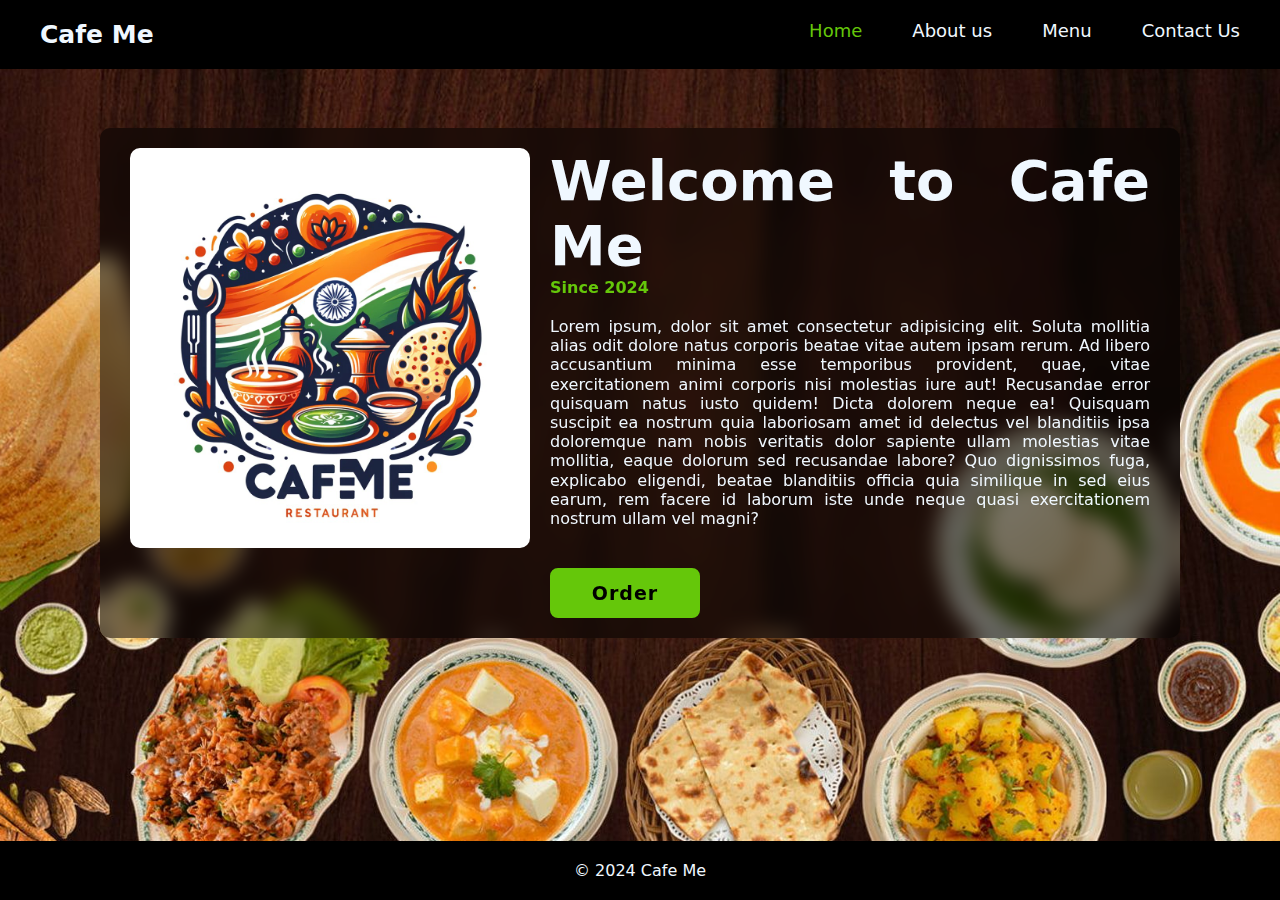
<file: index.html>
<!DOCTYPE html>
<html lang="en">
  <head>
    <meta charset="UTF-8" />
    <meta name="viewport" content="width=device-width, initial-scale=1.0" />
    <link rel="stylesheet" href="./styles/index-style.css" />
    <title>Cafe Me</title>
  </head>
  <body>
    <header class="header">
      <a href="#" class="logo">Cafe Me</a>
      <nav class="navbar">
        <a href="./pages/index.html" class="active">Home</a>
        <a href="./pages/about.html">About us</a>
        <a href="./pages/menu.html">Menu</a>
        <a href="./pages/contact.html">Contact Us</a>
      </nav>
    </header>
    <section class="home">
      <div class="home-content">
        <img src="./Images/Logo.jpeg" alt="Resturant Logo" class="home__logo" />

        <section class="content-section">
          <h1>Welcome to Cafe Me</h1>
          <h4>Since 2024</h4>
          <p>
            Lorem ipsum, dolor sit amet consectetur adipisicing elit. Soluta
            mollitia alias odit dolore natus corporis beatae vitae autem ipsam
            rerum. Ad libero accusantium minima esse temporibus provident, quae,
            vitae exercitationem animi corporis nisi molestias iure aut!
            Recusandae error quisquam natus iusto quidem! Dicta dolorem neque
            ea! Quisquam suscipit ea nostrum quia laboriosam amet id delectus
            vel blanditiis ipsa doloremque nam nobis veritatis dolor sapiente
            ullam molestias vitae mollitia, eaque dolorum sed recusandae labore?
            Quo dignissimos fuga, explicabo eligendi, beatae blanditiis officia
            quia similique in sed eius earum, rem facere id laborum iste unde
            neque quasi exercitationem nostrum ullam vel magni?
          </p>
          <div class="button">
            <a href="#">Order</a>
          </div>
        </section>
      </div>
    </section>
    <footer>
      <div class="footer-container">
        <div class="footer-left">
          <p>&copy; 2024 Cafe Me</p>
        </div>
      </div>
    </footer>
  </body>
</html>
</file>
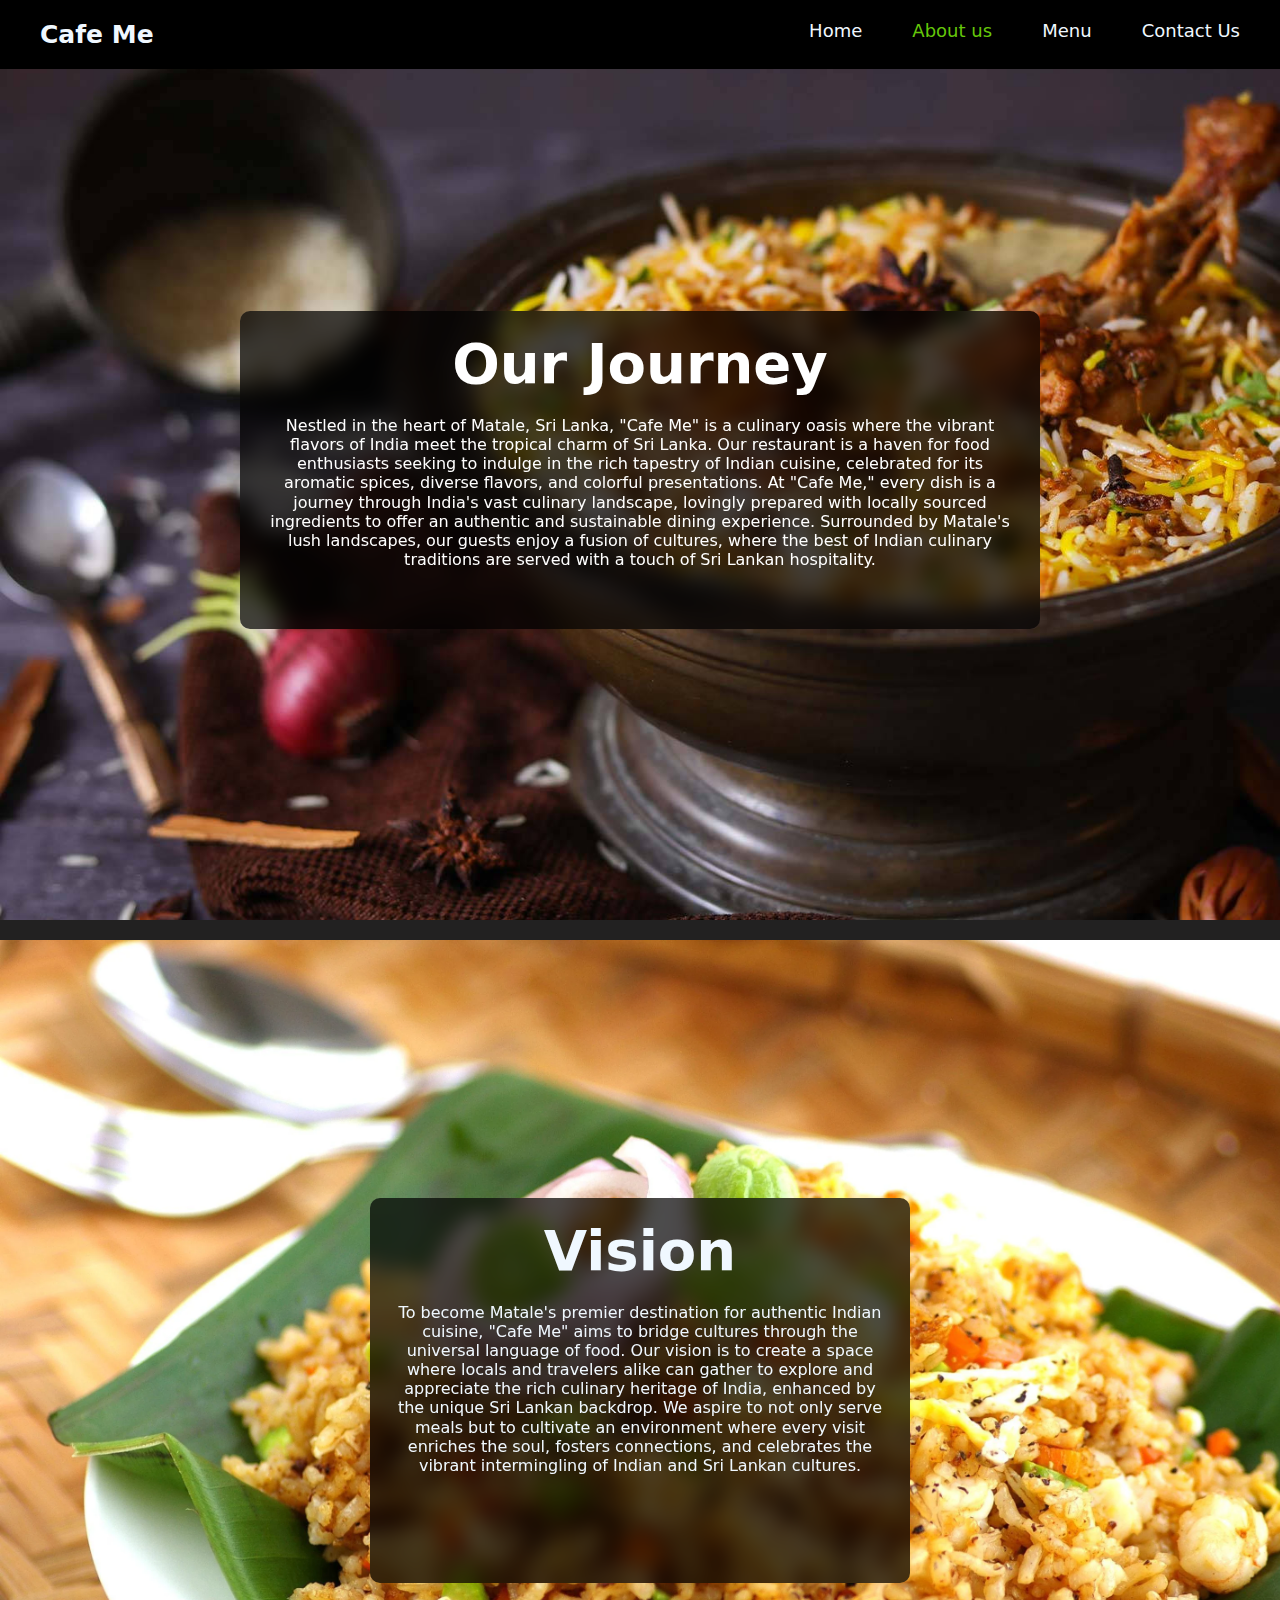
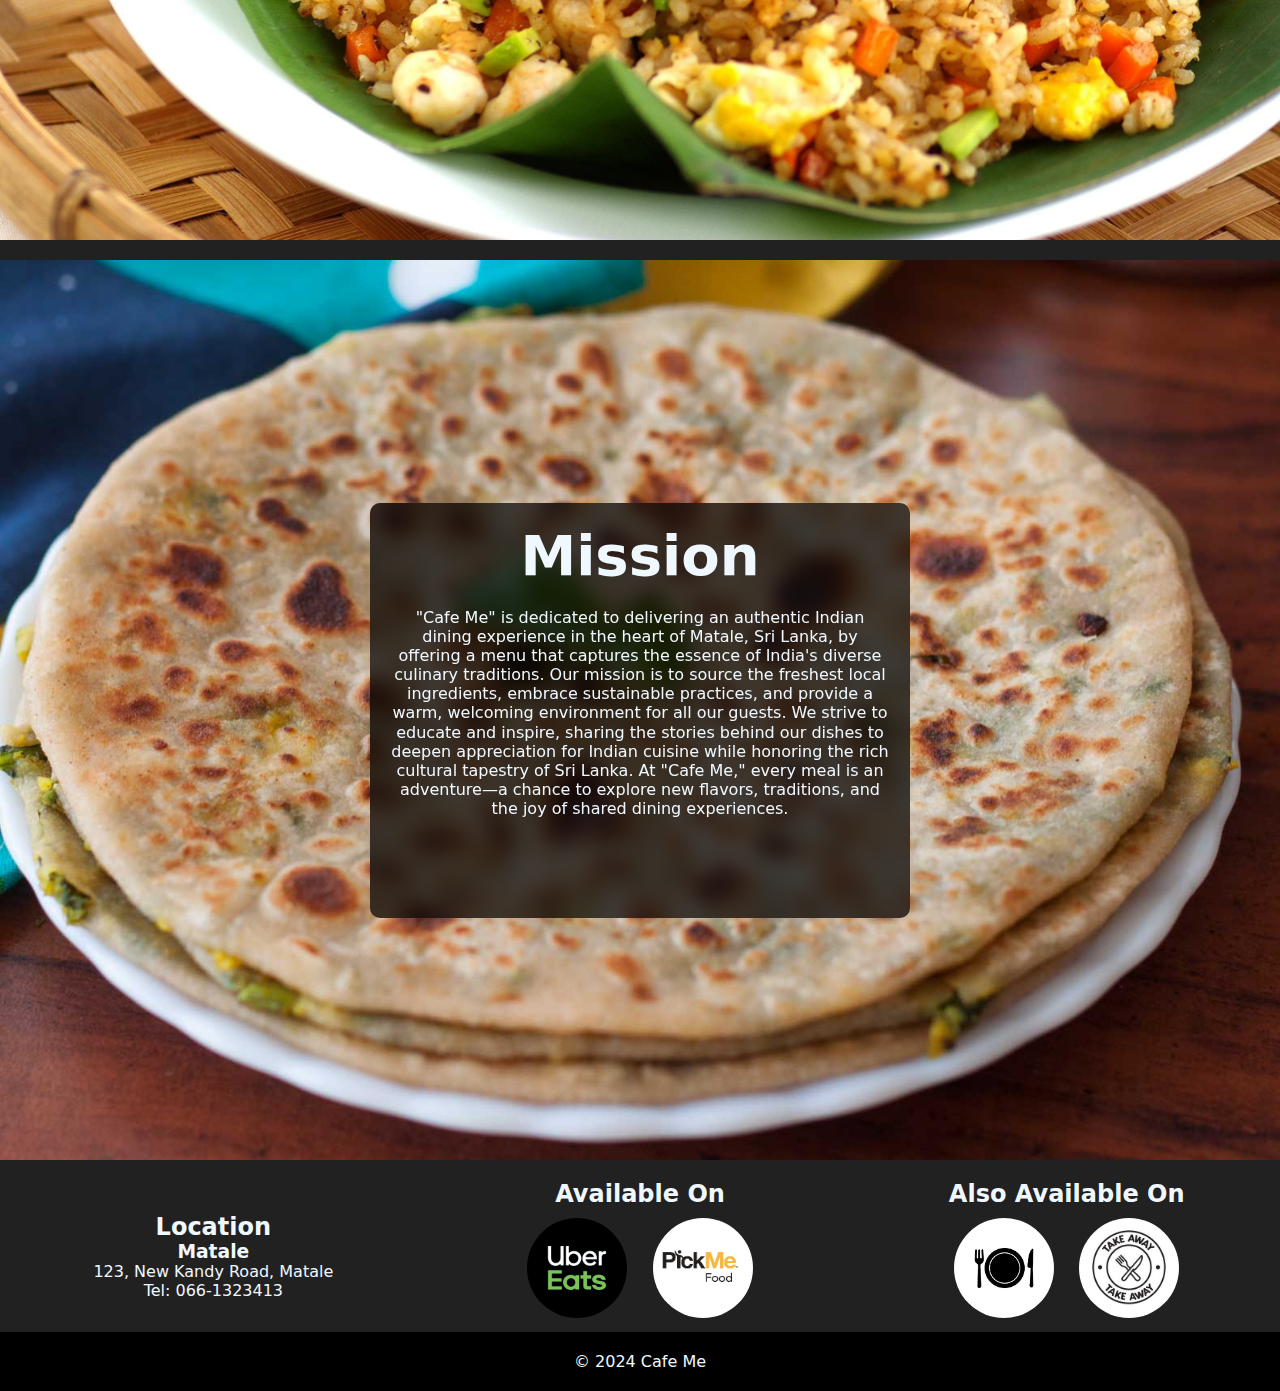
<file: about.html>
<!DOCTYPE html>
<html lang="en">
  <head>
    <meta charset="UTF-8" />
    <meta name="viewport" content="width=device-width, initial-scale=1.0" />
    <link rel="stylesheet" href="about-style.css" />
    <title>About us</title>
  </head>
  <body>
    <header class="header">
      <a href="#" class="logo">Cafe Me</a>
      <nav class="navbar">
        <a href="index.html">Home</a>
        <a href="about.html" class="active">About us</a>
        <a href="menu.html">Menu</a>
        <a href="contact.html">Contact Us</a>
      </nav>
    </header>
    <section class="about">
      <div class="about-content">
        <h2>Our Journey</h2>
        <p>
          Nestled in the heart of Matale, Sri Lanka, "Cafe Me" is a culinary
          oasis where the vibrant flavors of India meet the tropical charm of
          Sri Lanka. Our restaurant is a haven for food enthusiasts seeking to
          indulge in the rich tapestry of Indian cuisine, celebrated for its
          aromatic spices, diverse flavors, and colorful presentations. At "Cafe
          Me," every dish is a journey through India's vast culinary landscape,
          lovingly prepared with locally sourced ingredients to offer an
          authentic and sustainable dining experience. Surrounded by Matale's
          lush landscapes, our guests enjoy a fusion of cultures, where the best
          of Indian culinary traditions are served with a touch of Sri Lankan
          hospitality.
        </p>
      </div>
    </section>
    <section class="vision">
      <div class="vision-content">
        <h2>Vision</h2>
        <p>
          To become Matale's premier destination for authentic Indian cuisine,
          "Cafe Me" aims to bridge cultures through the universal language of
          food. Our vision is to create a space where locals and travelers alike
          can gather to explore and appreciate the rich culinary heritage of
          India, enhanced by the unique Sri Lankan backdrop. We aspire to not
          only serve meals but to cultivate an environment where every visit
          enriches the soul, fosters connections, and celebrates the vibrant
          intermingling of Indian and Sri Lankan cultures.
        </p>
      </div>
    </section>
    <section class="mission">
      <div class="mission-content">
        <h2>Mission</h2>
        <p>
          "Cafe Me" is dedicated to delivering an authentic Indian dining
          experience in the heart of Matale, Sri Lanka, by offering a menu that
          captures the essence of India's diverse culinary traditions. Our
          mission is to source the freshest local ingredients, embrace
          sustainable practices, and provide a warm, welcoming environment for
          all our guests. We strive to educate and inspire, sharing the stories
          behind our dishes to deepen appreciation for Indian cuisine while
          honoring the rich cultural tapestry of Sri Lanka. At "Cafe Me," every
          meal is an adventure—a chance to explore new flavors, traditions, and
          the joy of shared dining experiences.
        </p>
      </div>
    </section>
    <section class="container">
      <section class="location">
        <div class="locdetails">
          <h2>Location</h2>
          <h3>Matale</h3>
          <p>123, New Kandy Road, Matale</p>
          <p>Tel: 066-1323413</p>
        </div>
      </section>
      <section class="services">
        <h2>Available On</h2>
        <div class="delivery">
          <img src="Images/uber-logo.png" alt="uber-logo" />
          <img src="Images/Pickme-logo.jpg" alt="Pickme-logo" />
        </div>
      </section>
      <section class="service-type">
        <h2>Also Available On</h2>
        <div class="delivery">
          <img src="Images/Dinein-logo.avif" alt="Dinein-logo" />
          <img src="Images/Takeaway-logo.jpg" alt="Takeaway-logo" />
        </div>
      </section>
    </section>
    <footer>
      <div class="footer-container">
        <div class="footer-left">
          <p>&copy; 2024 Cafe Me</p>
        </div>
      </div>
    </footer>
  </body>
</html>
</file>
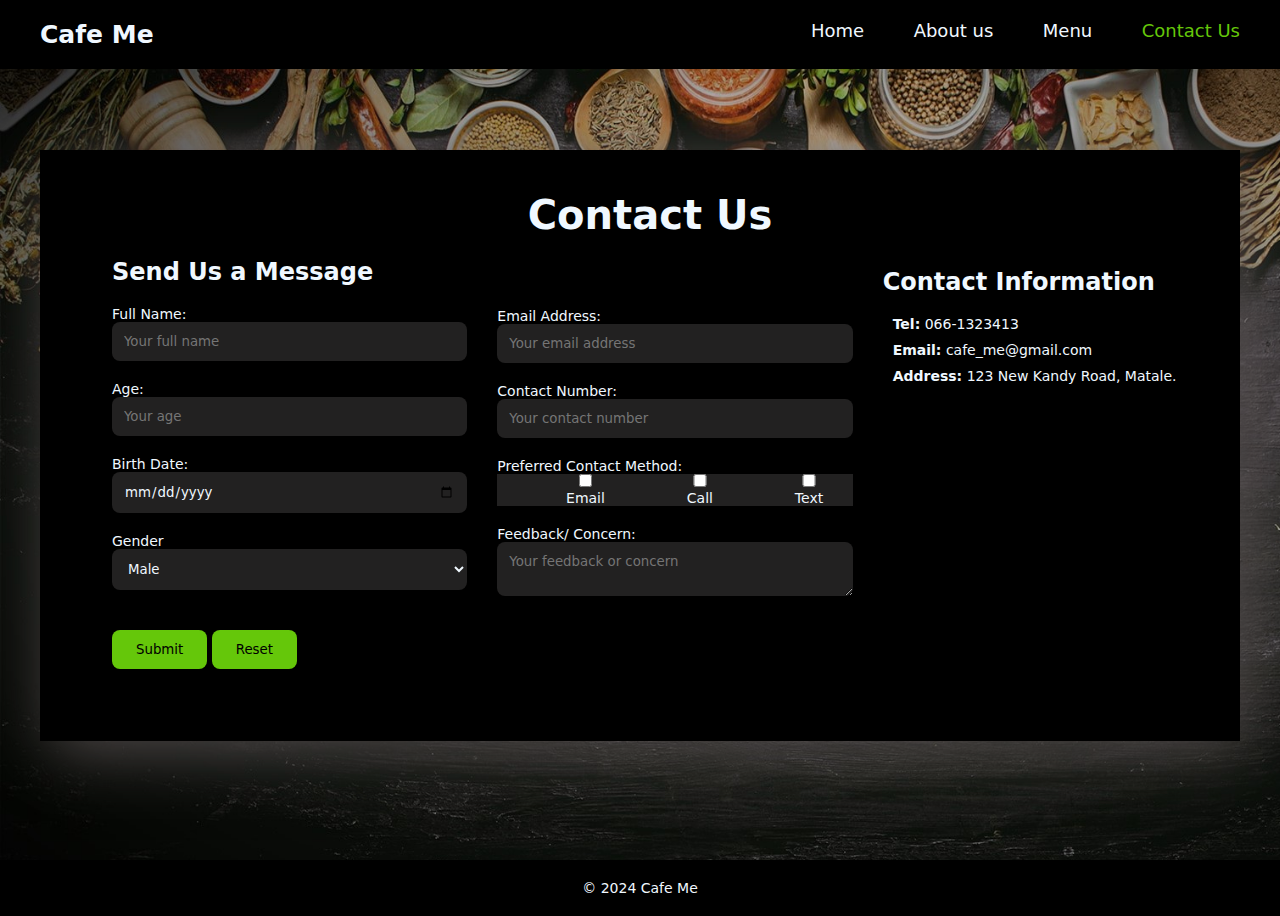
<file: contact.html>
<!DOCTYPE html>
<html lang="en">
  <head>
    <meta charset="UTF-8" />
    <meta name="viewport" content="width=device-width, initial-scale=1.0" />
    <link rel="stylesheet" href="contact-style.css" />
    <title>Contact Us</title>
  </head>
  <body>

    <header class="header">
      <a href="#" class="logo">Cafe Me</a>
      <nav class="navbar">
        <a href="index.html">Home</a>
        <a href="about.html">About us</a>
        <a href="menu.html">Menu</a>
        <a href="contact.html" class="active">Contact Us</a>
      </nav>
    </header>

    <section class="contact">
      <div class="container">
        <h2>Contact Us</h2>
        <div class="contact-wrapper">
          <div class="contact-form">
            <h3>Send Us a Message</h3>
            <form>

              <label>Full Name:</label>
              <div class="form-group">
                <input type="text" name="fname" placeholder="Your full name">
              </div>

              <label>Age:</label>
              <div class="form-group">
                <input type="text" name="age" placeholder="Your age">
              </div>

              <label>Birth Date:</label>
              <div class="form-group">
                <input type="date" name="bday" placeholder="Your birth date">
              </div>
              
              <label>Gender</label>
              <div class="form-group">
                <select>
                  <option>Male</option>
                  <option>Female</option>
                </select>
              </div>
              
              <button type="submit">Submit</button>
              <button type="reset">Reset</button>

          </div>

          <div class="contact-form-two">
            
              <label>Email Address:</label>
              <div class="form-group">
                <input type="email" name="email" placeholder="Your email address">
              </div>
              
              <label>Contact Number:</label>
              <div class="form-group">
                <input type="text" name="number" placeholder="Your contact number">
              </div>
              
              
              <label>Preferred Contact Method:</label>
              <div class="form-group-contact-pref">

                <label for="html">
                  <input type="checkbox" name="email" value="email">
                  Email
                </label>

                <label for="css">
                <input type="checkbox" name="call" value="call">
                  Call
                </label>

                <label for="javascript">
                <input type="checkbox" name="text" value="text">
                  Text
                </label>
              </div>

              <label>Feedback/ Concern:</label>
              <div class="form-group">
                <textarea name="message" placeholder="Your feedback or concern"></textarea>
              </div>
              
            </form>
          </div>


          <div class="contact-info">
            <h3>Contact Information</h3>
            
            <p><i class="phone"></i><b>Tel:</b>  066-1323413</p>
            <p><i class="email"></i><b>Email:</b>  cafe_me@gmail.com</p>
            <p><i class="address"></i><b>Address:</b>  123 New Kandy Road, Matale.</p>
          </div>

        </div>
      </div>
    </section>
    <footer>
      <div class="footer-container">
        <div class="footer-left">
          <p>&copy; 2024 Cafe Me</p>
        </div>
      </div>
    </footer>
  </body>
</html>
</file>
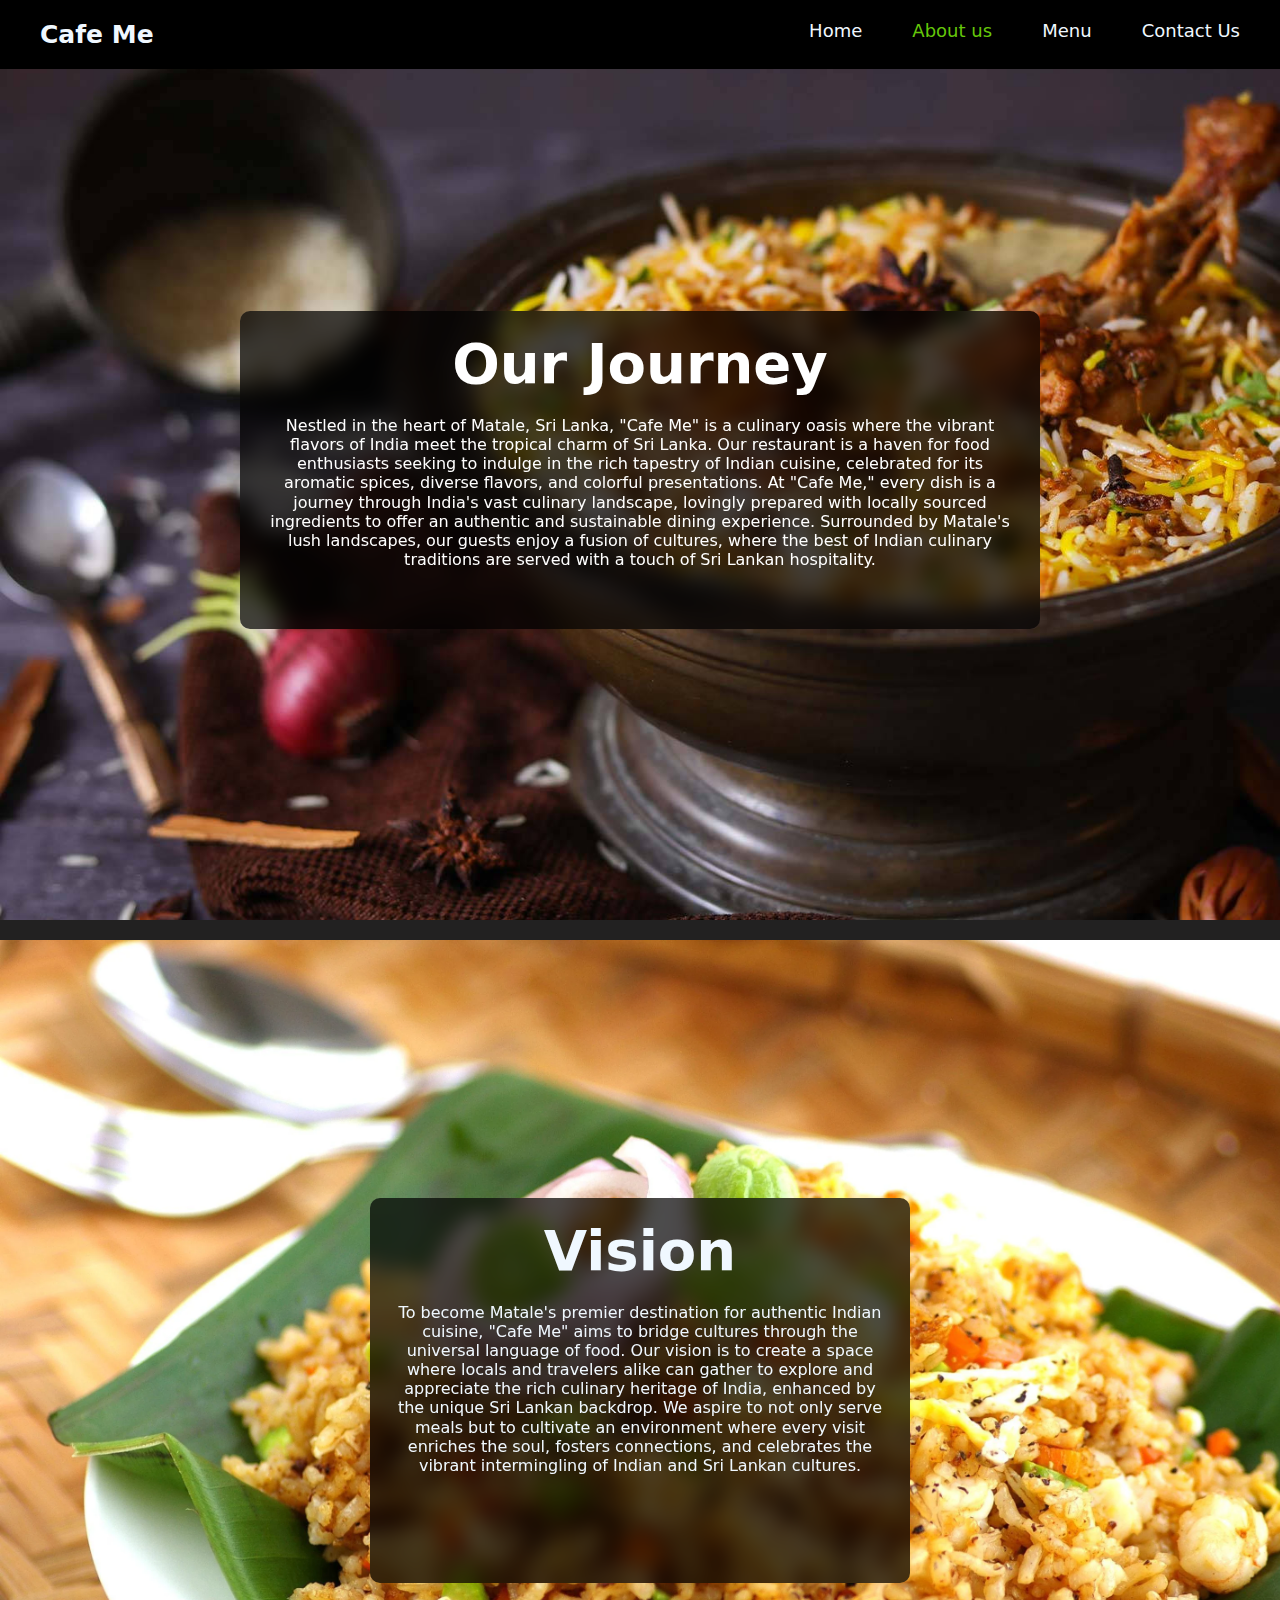
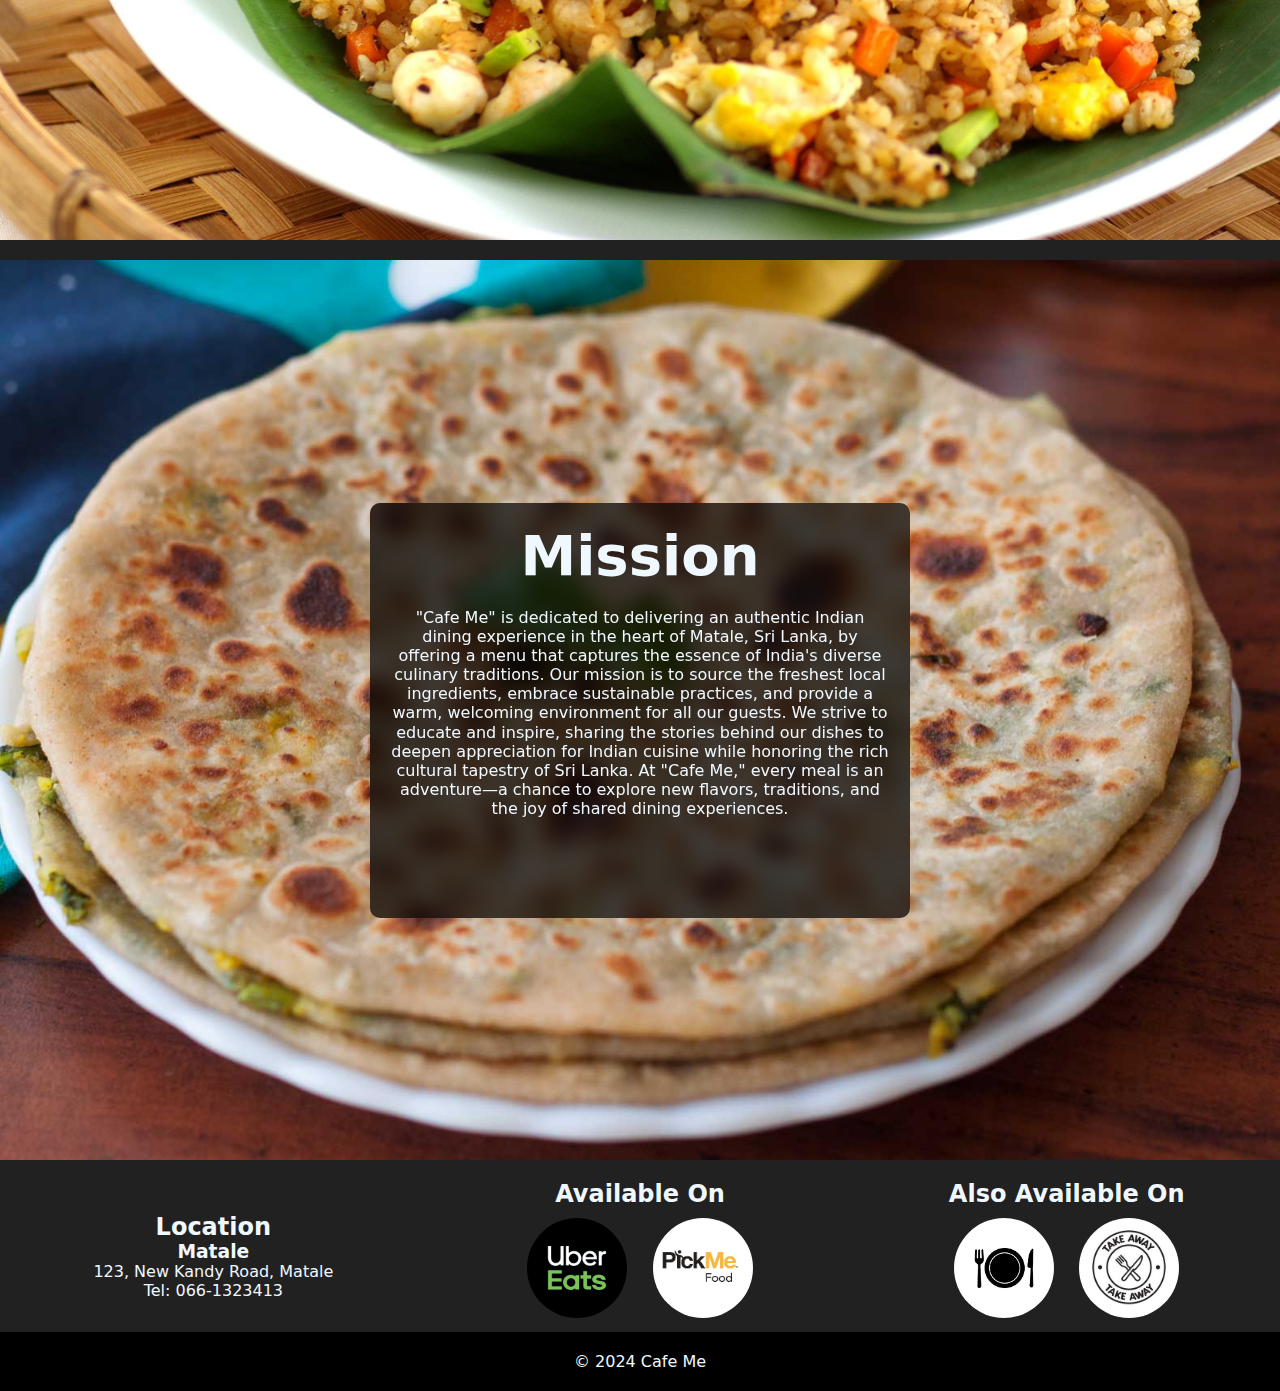
<file: pages/about.html>
<!DOCTYPE html>
<html lang="en">
  <head>
    <meta charset="UTF-8" />
    <meta name="viewport" content="width=device-width, initial-scale=1.0" />
    <link rel="stylesheet" href="../styles/about-style.css" />
    <title>About us</title>
  </head>
  <body>
    <header class="header">
      <a href="#" class="logo">Cafe Me</a>
      <nav class="navbar">
        <a href="../index.html">Home</a>
        <a href="./about.html" class="active">About us</a>
        <a href="./menu.html">Menu</a>
        <a href="./contact.html">Contact Us</a>
      </nav>
    </header>
    <section class="about">
      <div class="about-content">
        <h2>Our Journey</h2>
        <p>
          Nestled in the heart of Matale, Sri Lanka, "Cafe Me" is a culinary
          oasis where the vibrant flavors of India meet the tropical charm of
          Sri Lanka. Our restaurant is a haven for food enthusiasts seeking to
          indulge in the rich tapestry of Indian cuisine, celebrated for its
          aromatic spices, diverse flavors, and colorful presentations. At "Cafe
          Me," every dish is a journey through India's vast culinary landscape,
          lovingly prepared with locally sourced ingredients to offer an
          authentic and sustainable dining experience. Surrounded by Matale's
          lush landscapes, our guests enjoy a fusion of cultures, where the best
          of Indian culinary traditions are served with a touch of Sri Lankan
          hospitality.
        </p>
      </div>
    </section>
    <section class="vision">
      <div class="vision-content">
        <h2>Vision</h2>
        <p>
          To become Matale's premier destination for authentic Indian cuisine,
          "Cafe Me" aims to bridge cultures through the universal language of
          food. Our vision is to create a space where locals and travelers alike
          can gather to explore and appreciate the rich culinary heritage of
          India, enhanced by the unique Sri Lankan backdrop. We aspire to not
          only serve meals but to cultivate an environment where every visit
          enriches the soul, fosters connections, and celebrates the vibrant
          intermingling of Indian and Sri Lankan cultures.
        </p>
      </div>
    </section>
    <section class="mission">
      <div class="mission-content">
        <h2>Mission</h2>
        <p>
          "Cafe Me" is dedicated to delivering an authentic Indian dining
          experience in the heart of Matale, Sri Lanka, by offering a menu that
          captures the essence of India's diverse culinary traditions. Our
          mission is to source the freshest local ingredients, embrace
          sustainable practices, and provide a warm, welcoming environment for
          all our guests. We strive to educate and inspire, sharing the stories
          behind our dishes to deepen appreciation for Indian cuisine while
          honoring the rich cultural tapestry of Sri Lanka. At "Cafe Me," every
          meal is an adventure—a chance to explore new flavors, traditions, and
          the joy of shared dining experiences.
        </p>
      </div>
    </section>
    <section class="container">
      <section class="location">
        <div class="locdetails">
          <h2>Location</h2>
          <h3>Matale</h3>
          <p>123, New Kandy Road, Matale</p>
          <p>Tel: 066-1323413</p>
        </div>
      </section>
      <section class="services">
        <h2>Available On</h2>
        <div class="delivery">
          <img src="../Images/uber-logo.png" alt="uber-logo" />
          <img src="../Images/Pickme-logo.jpg" alt="Pickme-logo" />
        </div>
      </section>
      <section class="service-type">
        <h2>Also Available On</h2>
        <div class="delivery">
          <img src="../Images/Dinein-logo.avif" alt="Dinein-logo" />
          <img src="../Images/Takeaway-logo.jpg" alt="Takeaway-logo" />
        </div>
      </section>
    </section>
    <footer>
      <div class="footer-container">
        <div class="footer-left">
          <p>&copy; 2024 Cafe Me</p>
        </div>
      </div>
    </footer>
  </body>
</html>
</file>
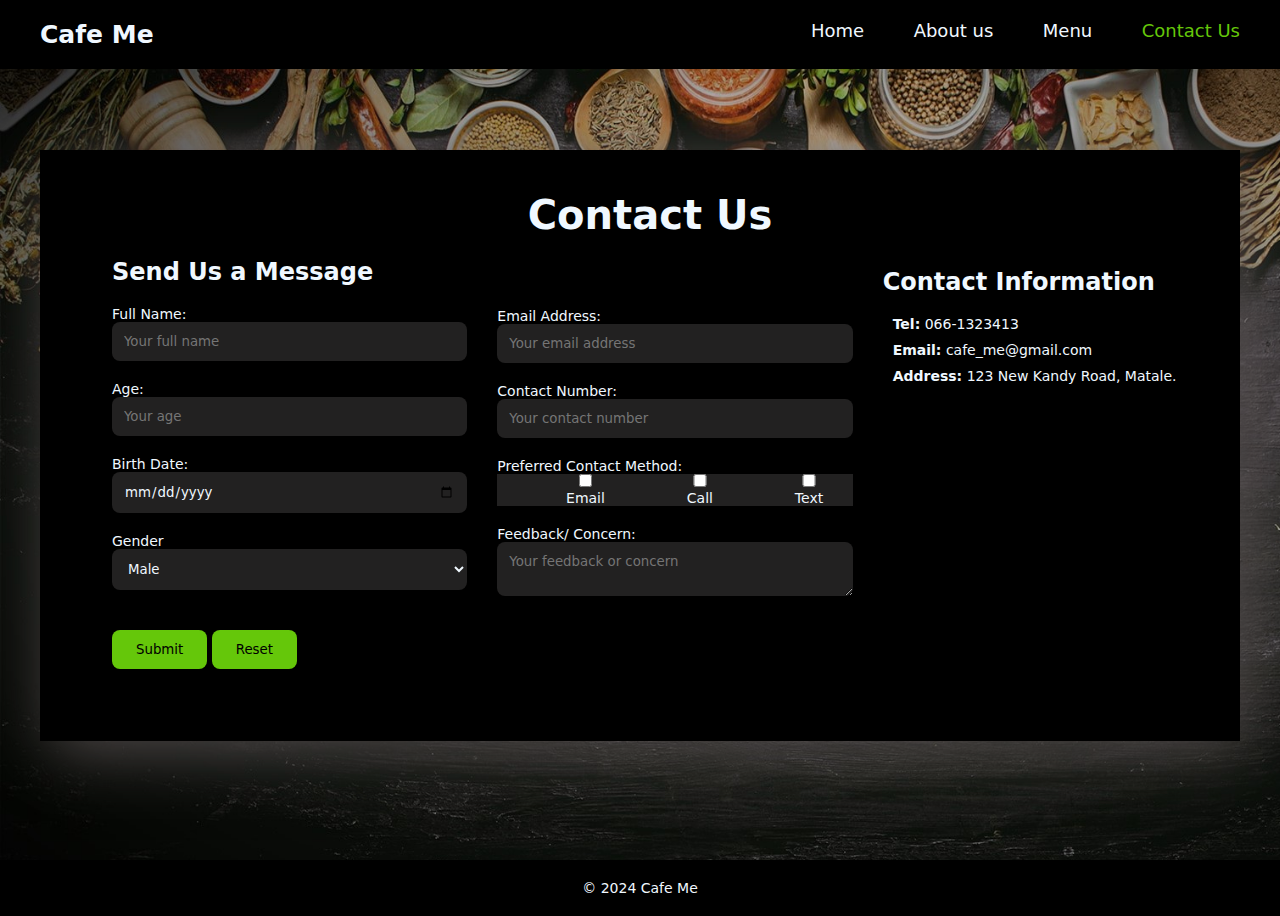
<file: pages/contact.html>
<!DOCTYPE html>
<html lang="en">
  <head>
    <meta charset="UTF-8" />
    <meta name="viewport" content="width=device-width, initial-scale=1.0" />
    <link rel="stylesheet" href="../styles/contact-style.css" />
    <title>Contact Us</title>
  </head>
  <body>

    <header class="header">
      <a href="#" class="logo">Cafe Me</a>
      <nav class="navbar">
        <a href="../index.html">Home</a>
        <a href="./about.html">About us</a>
        <a href="./menu.html">Menu</a>
        <a href="./contact.html" class="active">Contact Us</a>
      </nav>
    </header>

    <section class="contact">
      <div class="container">
        <h2>Contact Us</h2>
        <div class="contact-wrapper">
          <div class="contact-form">
            <h3>Send Us a Message</h3>
            <form>

              <label>Full Name:</label>
              <div class="form-group">
                <input type="text" name="fname" placeholder="Your full name">
              </div>

              <label>Age:</label>
              <div class="form-group">
                <input type="text" name="age" placeholder="Your age">
              </div>

              <label>Birth Date:</label>
              <div class="form-group">
                <input type="date" name="bday" placeholder="Your birth date">
              </div>
              
              <label>Gender</label>
              <div class="form-group">
                <select>
                  <option>Male</option>
                  <option>Female</option>
                </select>
              </div>
              
              <button type="submit">Submit</button>
              <button type="reset">Reset</button>

          </div>

          <div class="contact-form-two">
            
              <label>Email Address:</label>
              <div class="form-group">
                <input type="email" name="email" placeholder="Your email address">
              </div>
              
              <label>Contact Number:</label>
              <div class="form-group">
                <input type="text" name="number" placeholder="Your contact number">
              </div>
              
              
              <label>Preferred Contact Method:</label>
              <div class="form-group-contact-pref">

                <label for="html">
                  <input type="checkbox" name="email" value="email">
                  Email
                </label>

                <label for="css">
                <input type="checkbox" name="call" value="call">
                  Call
                </label>

                <label for="javascript">
                <input type="checkbox" name="text" value="text">
                  Text
                </label>
              </div>

              <label>Feedback/ Concern:</label>
              <div class="form-group">
                <textarea name="message" placeholder="Your feedback or concern"></textarea>
              </div>
              
            </form>
          </div>


          <div class="contact-info">
            <h3>Contact Information</h3>
            
            <p><i class="phone"></i><b>Tel:</b>  066-1323413</p>
            <p><i class="email"></i><b>Email:</b>  cafe_me@gmail.com</p>
            <p><i class="address"></i><b>Address:</b>  123 New Kandy Road, Matale.</p>
          </div>

        </div>
      </div>
    </section>
    <footer>
      <div class="footer-container">
        <div class="footer-left">
          <p>&copy; 2024 Cafe Me</p>
        </div>
      </div>
    </footer>
  </body>
</html>
</file>
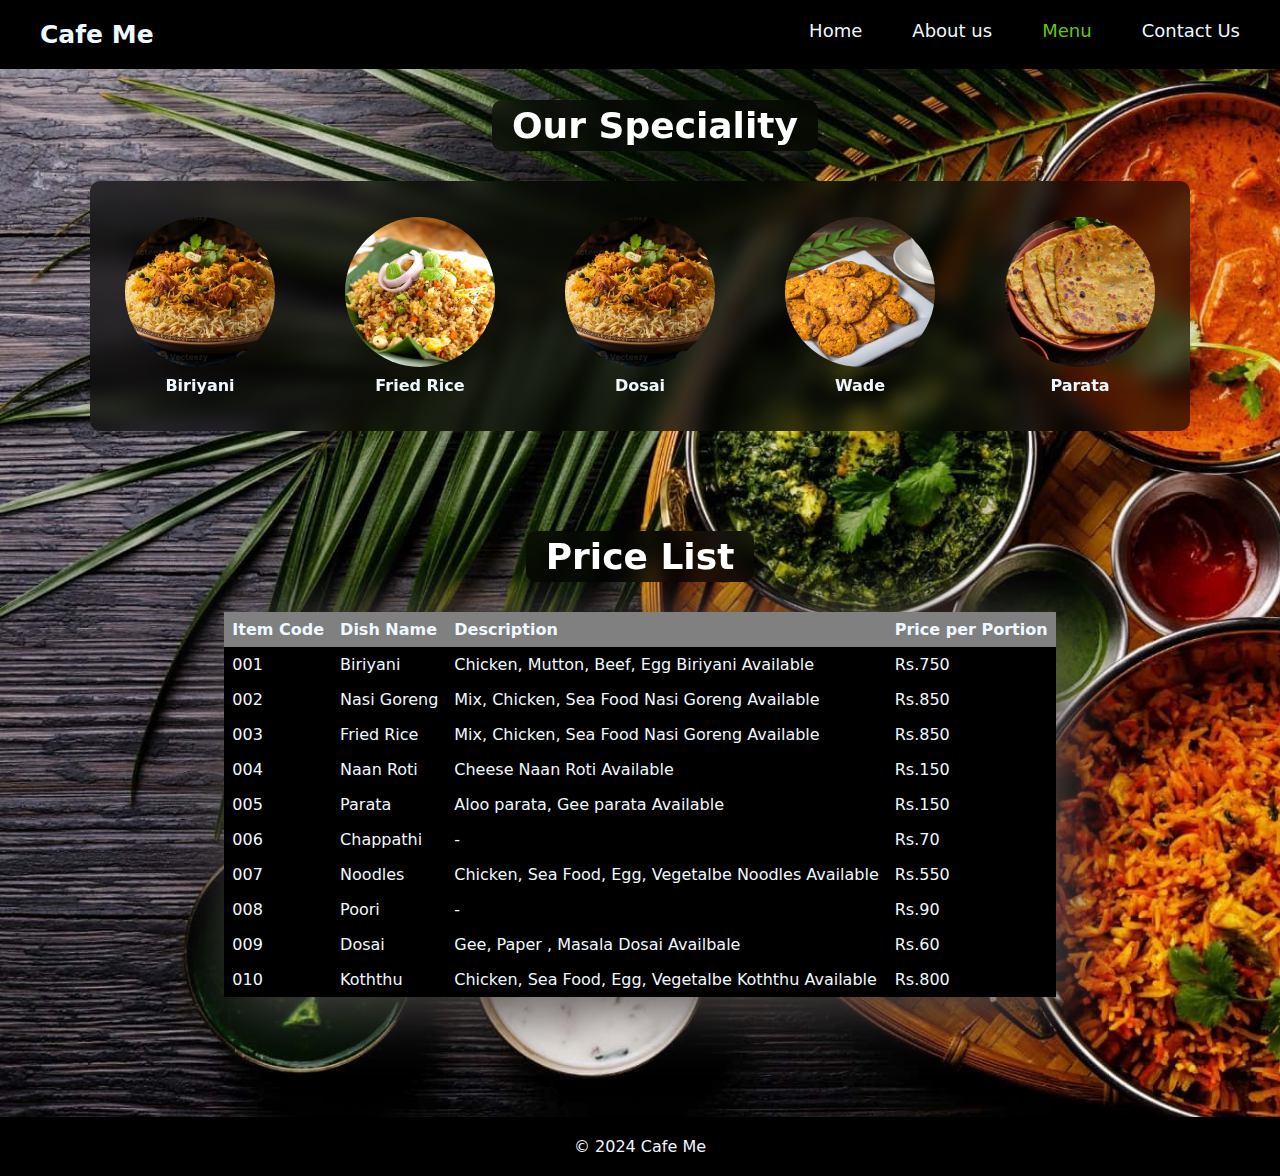
<file: pages/menu.html>
<!DOCTYPE html>
<html lang="en">
  <head>
    <meta charset="UTF-8" />
    <meta name="viewport" content="width=device-width, initial-scale=1.0" />
    <link rel="stylesheet" href="../styles/menu-style.css" />
    <title>Gallery and Menu</title>
  </head>
  <body>
    <header class="header">
      <a href="#" class="logo">Cafe Me</a>
      <nav class="navbar">
        <a href="../index.html">Home</a>
        <a href="./about.html">About us</a>
        <a href="./menu.html" class="active">Menu</a>
        <a href="./contact.html">Contact Us</a>
      </nav>
    </header>
    <div id="gallery-head"><h2 class="dark-blur-bg">Our Speciality</h2></div>
    <section class="gallery">
      <div class="biriyani">
        <img src="../Images/Biriyani-menu.jpg" alt="biriyani" />
        <h3>Biriyani</h3>
      </div>
      <div class="fried-rice">
        <img src="../Images/fried-rice.webp" alt="Fried Rice" />
        <h3>Fried Rice</h3>
      </div>
      <div class="dosai">
        <img src="../Images/Biriyani-menu.jpg" alt="Dosai" />
        <h3>Dosai</h3>
      </div>
      <div class="wade">
        <img src="../Images/wade-menu.jpg" alt="wade" />
        <h3>Wade</h3>
      </div>
      <div class="parata">
        <img src="../Images/Parata-menu.jpg" alt="parata" />
        <h3>Parata</h3>
      </div>
    </section>
    <section class="price">
      <h2 class="dark-blur-bg">Price List</h2>
      <table>
        <tr>
          <th>Item Code</th>
          <th>Dish Name</th>
          <th>Description</th>
          <th>Price per Portion</th>
        </tr>
        <tr>
          <td>001</td>
          <td>Biriyani</td>
          <td>Chicken, Mutton, Beef, Egg Biriyani Available</td>
          <td>Rs.750</td>
        </tr>
        <tr>
          <td>002</td>
          <td>Nasi Goreng</td>
          <td>Mix, Chicken, Sea Food Nasi Goreng Available</td>
          <td>Rs.850</td>
        </tr>
        <tr>
          <td>003</td>
          <td>Fried Rice</td>
          <td>Mix, Chicken, Sea Food Nasi Goreng Available</td>
          <td>Rs.850</td>
        </tr>
        <tr>
          <td>004</td>
          <td>Naan Roti</td>
          <td>Cheese Naan Roti Available</td>
          <td>Rs.150</td>
        </tr>
        <tr>
          <td>005</td>
          <td>Parata</td>
          <td>Aloo parata, Gee parata Available</td>
          <td>Rs.150</td>
        </tr>
        <tr>
          <td>006</td>
          <td>Chappathi</td>
          <td>-</td>
          <td>Rs.70</td>
        </tr>
        <tr>
          <td>007</td>
          <td>Noodles</td>
          <td>Chicken, Sea Food, Egg, Vegetalbe Noodles Available</td>
          <td>Rs.550</td>
        </tr>
        <tr>
          <td>008</td>
          <td>Poori</td>
          <td>-</td>
          <td>Rs.90</td>
        </tr>
        <tr>
          <td>009</td>
          <td>Dosai</td>
          <td>Gee, Paper , Masala Dosai Availbale</td>
          <td>Rs.60</td>
        </tr>
        <tr>
          <td>010</td>
          <td>Koththu</td>
          <td>Chicken, Sea Food, Egg, Vegetalbe Koththu Available</td>
          <td>Rs.800</td>
        </tr>
      </table>
    </section>
    <footer>
      <div class="footer-container">
        <div class="footer-left">
          <p>&copy; 2024 Cafe Me</p>
        </div>
      </div>
    </footer>
  </body>
</html>
</file>
<file: styles/index-style.css>
@import url("https://fonts.googleapis.com/css2?family=Roboto:ital,wght@0,100;0,300;0,400;0,500;0,700;0,900;1,100;1,300;1,400;1,500;1,700;1,900&display=swap");

* {
  margin: 0;
  padding: 0;
  box-sizing: border-box;
  font-family: system-ui, -apple-system, BlinkMacSystemFont, "Segoe UI", Roboto,
    Oxygen, Ubuntu, Cantarell, "Open Sans", "Helvetica Neue", sans-serif;
}

body {
  background-image: url(../Images/Home-bgimg.jpg);
  background-size: cover;
  background-repeat: no-repeat;
  background-attachment: fixed;
  background-position: center;
  max-width: 100vw;
  max-height: 50vh;
  margin: 0;
  padding: 0;
  /* overflow: hidden; */
}

header {
  position: fixed;
  top: 0;
  left: 0;
  width: 100%;
  padding: 20px;
  background-color: black;
  color: aliceblue;
  display: flex;
  justify-content: space-between;
  z-index: 999;
}

.main {
  background-color: yellow;
  padding-top: 70px;
}

.logo {
  font-size: 25px;
  color: aliceblue;
  font-weight: bold;
  text-decoration: none;
  padding-left: 20px;
}

.navbar a {
  font-size: 18px;
  color: aliceblue;
  text-decoration: none;
  margin-left: 25px;
  padding-right: 20px;
  transition: 0.3s;
  font-weight: 400;
}

.navbar a:hover,
a.active {
  color: #65c70a;
}

.home {
  margin-top: 10%;
  display: flex;
  justify-content: center;
}

.home__logo {
  width: 400px;
  height: 400px;
  border-radius: 10px;
}

.home-content {
  display: flex;
  gap: 20px;
  background: transparent;
  /* width: 700px; */
  background-color: rgba(0, 0, 0, 0.5);
  backdrop-filter: blur(10px);
  padding: 20px 30px;
  border-radius: 10px;
  text-align: justify;
}

.content-section {
  display: flex;
  flex-direction: column;
  width: 600px;
}

.content-section img {
  width: 400px;
  height: 400px;
  opacity: 0.8;
  margin-left: 120px;
  margin-top: -150px;
}

.content-section h1 {
  font-size: 56px;
  font-weight: 700;
  color: aliceblue;
}

.content-section h4 {
  font-size: 16px;
  font-weight: 700;
  color: #65c70a;
}

.content-section p {
  font-size: 16px;
  margin: 20px 0 40px;
  line-height: 1.2;
  color: aliceblue;
}

.image-container {
  position: absolute;
  top: 0;
  right: 0;
  width: 50%;
  height: 100%;
  display: flex;
  justify-content: left;
  align-items: center;
  border-radius: 50%;
}

.image-container img {
  max-width: 100%;
  height: auto;
}

.home-content .button {
  display: flex;
  justify-content: space-between;
  width: 345px;
  height: 50px;
}

.button a {
  position: relative;
  display: inline-flex;
  width: 150px;
  height: 100%;
  background: #65c70a;
  border: 2px solid #65c70a;
  border-radius: 8px;
  font-size: 19px;
  color: black;
  text-decoration: none;
  font-weight: 600;
  letter-spacing: 1px;
  justify-content: center;
  align-items: center;
  z-index: 1;
  overflow: hidden;
  transition: 0.5s;
}

.button a:hover {
  color: #65c70a;
}

.button a::before {
  content: "";
  position: absolute;
  top: 0;
  left: 0;
  width: 0;
  height: 100%;
  background-color: rgb(34, 33, 33);
  z-index: -1;
}

.button a:hover::before {
  width: 100%;
  transition: 0.5s;
}

footer {
  background-color: black;
  color: aliceblue;
  padding: 20px 0;
  position: absolute;
  bottom: 0;
  width: 100%;
}

.footer-container {
  display: flex;
  justify-content: space-between;
  align-items: center;
  max-width: 1200px;
  margin: 0 auto;
  padding: 0 20px;
}

.footer-left {
  text-align: center;
  flex-grow: 1;
}
</file>
<file: about-style.css>
@import url("https://fonts.googleapis.com/css2?family=Roboto:ital,wght@0,100;0,300;0,400;0,500;0,700;0,900;1,100;1,300;1,400;1,500;1,700;1,900&display=swap");

* {
  margin: 0;
  padding: 0;
  box-sizing: border-box;
  font-family: system-ui, -apple-system, BlinkMacSystemFont, "Segoe UI", Roboto,
    Oxygen, Ubuntu, Cantarell, "Open Sans", "Helvetica Neue", sans-serif;
}

body {
  background-color: rgb(34, 33, 33);
}

header {
  position: fixed;
  top: 0;
  left: 0;
  width: 100%;
  padding: 20px;
  background-color: black;
  color: aliceblue;
  display: flex;
  justify-content: space-between;
}

.logo {
  font-size: 25px;
  color: aliceblue;
  font-weight: bold;
  text-decoration: none;
  padding-left: 20px;
}

.navbar a {
  font-size: 18px;
  color: aliceblue;
  text-decoration: none;
  margin-left: 25px;
  padding-right: 20px;
  transition: 0.3s;
  font-weight: 400;
}
.navbar a:hover,
a.active {
  color: #65c70a;
}

.about,
.vision,
.mission {
  display: flex;
  justify-content: center;
  align-items: center;
  text-align: center;
  height: 100vh;
  margin: 20px 0;
}

.about {
  background-image: url(Images/Biriyani-Home.jpg);
  background-size: cover;
}

.about-content,
.vision-content,
.mission-content {
  max-width: 800px;
  padding: 20px;
  /* border: 2px solid black;
  background-color: black;
  box-shadow: 10px 10px 60px rgb(80, 74, 74); */
  background-color: rgba(0, 0, 0, 0.7);
  backdrop-filter: blur(10px);
  border-radius: 10px;
}

.about-content h2 {
  font-size: 56px;
  font-weight: 700;
  color: white;
}

.about-content p {
  font-size: 16px;
  margin: 20px 0 40px;
  line-height: 1.2;
  color: white;
}

.vision {
  background-image: url(Images/fried-rice.webp);
  background-size: cover;
}

.vision-content h2 {
  font-size: 56px;
  font-weight: 700;
  color: aliceblue;
}

.vision-content p {
  font-size: 16px;
  margin: 20px 0 40px;
  line-height: 1.2;
  color: aliceblue;
  height: 220px;
  width: 500px;
}

.mission {
  background-image: url(Images/Parata.jpg);
  padding: 20px;
  margin: 20px 0;
  background-size: cover;
}

.mission-content h2 {
  font-size: 56px;
  font-weight: 700;
  color: aliceblue;
}

.mission-content p {
  font-size: 16px;
  margin: 20px 0 40px;
  line-height: 1.2;
  color: aliceblue;
  height: 250px;
  width: 500px;
}

.container {
  display: flex;
  justify-content: space-between; /* Adjust as needed */
  align-items: center;
  color: aliceblue;
}

.location,
.services,
.service-type {
  flex: 1;
  text-align: center; /* Adjust as needed */
}

.container {
  display: flex;
  justify-content: space-around; /* Adjust as needed */
  align-items: center;
}

h2 {
  flex: 1;
  text-align: center; /* Align content horizontally */
  padding: 0 20px; /* Adjust as needed */
}

.delivery img {
  width: 100px;
  height: 100px;
  border-radius: 50%;
  margin: 10px 10px;
  object-fit: cover;
}

footer {
  background-color: black;
  color: aliceblue;
  padding: 20px 0;
}

.footer-container {
  display: flex;
  justify-content: space-between;
  align-items: center;
  max-width: 1200px;
  margin: 0 auto;
  padding: 0 20px;
}

.footer-left {
  text-align: center;
  flex-grow: 1;
}
</file>
<file: contact-style.css>
/*
White: aliceblue
Green: #65c70a
Black: rgb(34, 33, 33)
*/

@import url("https://fonts.googleapis.com/css2?family=Roboto:ital,wght@0,100;0,300;0,400;0,500;0,700;0,900;1,100;1,300;1,400;1,500;1,700;1,900&display=swap");

* {
  margin: 0;
  padding: 0;
  box-sizing: border-box;
  font-family: system-ui, -apple-system, BlinkMacSystemFont, "Segoe UI", Roboto,
    Oxygen, Ubuntu, Cantarell, "Open Sans", "Helvetica Neue", sans-serif;
}

body {
  background-image: url(Images/contact-us.jpg);
  background-size: cover;
  font-size: 14px;
 
}

header {
  position:fixed;
  top: 0;
  left: 0;
  width: 100%;
  padding: 20px;
  background-color: black;
  color: aliceblue;
  display: flex;
  justify-content: space-between;
}

.logo {
  font-size: 25px;
  color: aliceblue;
  font-weight: bold;
  text-decoration: none;
  padding-left: 20px;
}

.navbar a {
  font-size: 18px;
  color: aliceblue;
  text-decoration: none;
  margin-left: 25px;
  padding-right: 20px;
  transition: 0.3s;
  font-weight: 400;
}

.navbar a:hover,
a.active {
  color: #65c70a;
}

.contact {
  height: 710px;
  text-align: center;
}

.container {
  max-width: 1200px;
  margin: 0 auto;
  margin-top: 150px;
  padding-left: 70px;
  padding-top: 40px;
  padding-bottom: 70px;
  border: 2px solid black;
  background-color: black;
  box-shadow: 10px 10px 60px rgb(80, 74, 74);
}

.container h2{
  font-size: 40px;
  margin-bottom: 20px;
  color: aliceblue;
  margin-right: 50px;
}

.contact-wrapper {
  display: grid;
  grid-template-columns: repeat(3, 1fr);
  grid-gap: 30px;
}

.contact-form {
  text-align: left;
}

.contact-form h3{
  font-size: 24px;
  margin-bottom: 20px;
  color: aliceblue;
}

.contact-form label{
  color: aliceblue;
}

.contact-form-two {
  text-align: left;
  margin-top: 50px;
}

.contact-form-two label{
  color: aliceblue;
}

.form-group {
  margin-bottom: 20px;
}

.form-group-contact-pref {
  margin-bottom: 20px;
  background-color: rgb(34, 33, 33);
}

.form-group-contact-pref label{
  display: inline-block;
  text-align: center;
  margin-left: 60px;
}

input, textarea, select{
  width: 100%;
  padding: 12px;
  border-radius: 8px;
  border: none;
  background-color: rgb(34, 33, 33);
  color: aliceblue;
}

input:focus,
textarea:focus{
  outline: none;
  box-shadow: 0 0 10px black;
}

button {
  margin-top: 20px;
  display: inline-block;
  padding: 12px 24px;
  background-color: #65c70a;
  color: black;
  border-radius: 8px;
  border: none;
  cursor: pointer;
  transition: 0.3s ease;
}

button:hover {
  background-color: rgb(34, 33, 33);
  color: aliceblue;
  color: #65c70a;
}



.contact-info {
  text-align: left;
  padding-top: 10px;
}

.contact-info h3{
  font-size: 24px;
  margin-bottom: 20px;
  color: aliceblue;
}

.contact-info p{
  margin-bottom: 10px;
  color: aliceblue;
}

.contact-info i{
  color: yellowgreen;
  margin-right: 10px;
}



@media screen and(max-width: 768px){
  .container{
    padding: 20px;
  }
  .contact-wrapper{
    grid-template-columns: 1fr;
  }
}

footer {
  background-color: black;
  color: aliceblue;
  padding: 20px 0;
}


.footer-container {
  display: flex;
  justify-content: space-between;
  align-items: center;
  max-width: 1200px;
  margin: 0 auto;
  padding: 0 20px;
}

.footer-left {
  text-align: center;
  flex-grow: 1;
}
</file>
<file: styles/about-style.css>
@import url("https://fonts.googleapis.com/css2?family=Roboto:ital,wght@0,100;0,300;0,400;0,500;0,700;0,900;1,100;1,300;1,400;1,500;1,700;1,900&display=swap");

* {
  margin: 0;
  padding: 0;
  box-sizing: border-box;
  font-family: system-ui, -apple-system, BlinkMacSystemFont, "Segoe UI", Roboto,
    Oxygen, Ubuntu, Cantarell, "Open Sans", "Helvetica Neue", sans-serif;
}

body {
  background-color: rgb(34, 33, 33);
}

header {
  position: fixed;
  top: 0;
  left: 0;
  width: 100%;
  padding: 20px;
  background-color: black;
  color: aliceblue;
  display: flex;
  justify-content: space-between;
}

.logo {
  font-size: 25px;
  color: aliceblue;
  font-weight: bold;
  text-decoration: none;
  padding-left: 20px;
}

.navbar a {
  font-size: 18px;
  color: aliceblue;
  text-decoration: none;
  margin-left: 25px;
  padding-right: 20px;
  transition: 0.3s;
  font-weight: 400;
}
.navbar a:hover,
a.active {
  color: #65c70a;
}

.about,
.vision,
.mission {
  display: flex;
  justify-content: center;
  align-items: center;
  text-align: center;
  height: 100vh;
  margin: 20px 0;
}

.about {
  background-image: url(../Images/Biriyani-Home.jpg);
  background-size: cover;
}

.about-content,
.vision-content,
.mission-content {
  max-width: 800px;
  padding: 20px;
  /* border: 2px solid black;
  background-color: black;
  box-shadow: 10px 10px 60px rgb(80, 74, 74); */
  background-color: rgba(0, 0, 0, 0.7);
  backdrop-filter: blur(10px);
  border-radius: 10px;
}

.about-content h2 {
  font-size: 56px;
  font-weight: 700;
  color: white;
}

.about-content p {
  font-size: 16px;
  margin: 20px 0 40px;
  line-height: 1.2;
  color: white;
}

.vision {
  background-image: url(../Images/fried-rice.webp);
  background-size: cover;
}

.vision-content h2 {
  font-size: 56px;
  font-weight: 700;
  color: aliceblue;
}

.vision-content p {
  font-size: 16px;
  margin: 20px 0 40px;
  line-height: 1.2;
  color: aliceblue;
  height: 220px;
  width: 500px;
}

.mission {
  background-image: url(../Images/Parata.jpg);
  padding: 20px;
  margin: 20px 0;
  background-size: cover;
}

.mission-content h2 {
  font-size: 56px;
  font-weight: 700;
  color: aliceblue;
}

.mission-content p {
  font-size: 16px;
  margin: 20px 0 40px;
  line-height: 1.2;
  color: aliceblue;
  height: 250px;
  width: 500px;
}

.container {
  display: flex;
  justify-content: space-between; /* Adjust as needed */
  align-items: center;
  color: aliceblue;
}

.location,
.services,
.service-type {
  flex: 1;
  text-align: center; /* Adjust as needed */
}

.container {
  display: flex;
  justify-content: space-around; /* Adjust as needed */
  align-items: center;
}

h2 {
  flex: 1;
  text-align: center; /* Align content horizontally */
  padding: 0 20px; /* Adjust as needed */
}

.delivery img {
  width: 100px;
  height: 100px;
  border-radius: 50%;
  margin: 10px 10px;
  object-fit: cover;
}

footer {
  background-color: black;
  color: aliceblue;
  padding: 20px 0;
}

.footer-container {
  display: flex;
  justify-content: space-between;
  align-items: center;
  max-width: 1200px;
  margin: 0 auto;
  padding: 0 20px;
}

.footer-left {
  text-align: center;
  flex-grow: 1;
}
</file>
<file: styles/contact-style.css>
@import url("https://fonts.googleapis.com/css2?family=Roboto:ital,wght@0,100;0,300;0,400;0,500;0,700;0,900;1,100;1,300;1,400;1,500;1,700;1,900&display=swap");

* {
  margin: 0;
  padding: 0;
  box-sizing: border-box;
  font-family: system-ui, -apple-system, BlinkMacSystemFont, "Segoe UI", Roboto,
    Oxygen, Ubuntu, Cantarell, "Open Sans", "Helvetica Neue", sans-serif;
}

body {
  background-image: url(../Images/contact-us.jpg);
  background-size: cover;
  font-size: 14px;
}

header {
  position: fixed;
  top: 0;
  left: 0;
  width: 100%;
  padding: 20px;
  background-color: black;
  color: aliceblue;
  display: flex;
  justify-content: space-between;
}

.logo {
  font-size: 25px;
  color: aliceblue;
  font-weight: bold;
  text-decoration: none;
  padding-left: 20px;
}

.navbar a {
  font-size: 18px;
  color: aliceblue;
  text-decoration: none;
  margin-left: 25px;
  padding-right: 20px;
  transition: 0.3s;
  font-weight: 400;
}

.navbar a:hover,
a.active {
  color: #65c70a;
}

.contact {
  height: 710px;
  text-align: center;
}

.container {
  max-width: 1200px;
  margin: 0 auto;
  margin-top: 150px;
  padding-left: 70px;
  padding-top: 40px;
  padding-bottom: 70px;
  border: 2px solid black;
  background-color: black;
  box-shadow: 10px 10px 60px rgb(80, 74, 74);
}

.container h2 {
  font-size: 40px;
  margin-bottom: 20px;
  color: aliceblue;
  margin-right: 50px;
}

.contact-wrapper {
  display: grid;
  grid-template-columns: repeat(3, 1fr);
  grid-gap: 30px;
}

.contact-form {
  text-align: left;
}

.contact-form h3 {
  font-size: 24px;
  margin-bottom: 20px;
  color: aliceblue;
}

.contact-form label {
  color: aliceblue;
}

.contact-form-two {
  text-align: left;
  margin-top: 50px;
}

.contact-form-two label {
  color: aliceblue;
}

.form-group {
  margin-bottom: 20px;
}

.form-group-contact-pref {
  margin-bottom: 20px;
  background-color: rgb(34, 33, 33);
}

.form-group-contact-pref label {
  display: inline-block;
  text-align: center;
  margin-left: 60px;
}

input,
textarea,
select {
  width: 100%;
  padding: 12px;
  border-radius: 8px;
  border: none;
  background-color: rgb(34, 33, 33);
  color: aliceblue;
}

input:focus,
textarea:focus {
  outline: none;
  box-shadow: 0 0 10px black;
}

button {
  margin-top: 20px;
  display: inline-block;
  padding: 12px 24px;
  background-color: #65c70a;
  color: black;
  border-radius: 8px;
  border: none;
  cursor: pointer;
  transition: 0.3s ease;
}

button:hover {
  background-color: rgb(34, 33, 33);
  color: aliceblue;
  color: #65c70a;
}

.contact-info {
  text-align: left;
  padding-top: 10px;
}

.contact-info h3 {
  font-size: 24px;
  margin-bottom: 20px;
  color: aliceblue;
}

.contact-info p {
  margin-bottom: 10px;
  color: aliceblue;
}

.contact-info i {
  color: yellowgreen;
  margin-right: 10px;
}

@media screen and(max-width: 768px) {
  .container {
    padding: 20px;
  }
  .contact-wrapper {
    grid-template-columns: 1fr;
  }
}

footer {
  background-color: black;
  color: aliceblue;
  padding: 20px 0;
}

.footer-container {
  display: flex;
  justify-content: space-between;
  align-items: center;
  max-width: 1200px;
  margin: 0 auto;
  padding: 0 20px;
}

.footer-left {
  text-align: center;
  flex-grow: 1;
}
</file>
<file: styles/menu-style.css>
@import url("https://fonts.googleapis.com/css2?family=Roboto:ital,wght@0,100;0,300;0,400;0,500;0,700;0,900;1,100;1,300;1,400;1,500;1,700;1,900&display=swap");

* {
  margin: 0;
  padding: 0;
  box-sizing: border-box;
  font-family: system-ui, -apple-system, BlinkMacSystemFont, "Segoe UI", Roboto,
    Oxygen, Ubuntu, Cantarell, "Open Sans", "Helvetica Neue", sans-serif;
}

body {
  background-image: url(../Images/Menu-bg.jpg);
  background-size: cover;
}

header {
  position: fixed;
  top: 0;
  left: 0;
  width: 100%;
  padding: 20px;
  background-color: black;
  color: aliceblue;
  display: flex;
  justify-content: space-between;
  z-index: 999;
}

.logo {
  font-size: 25px;
  color: aliceblue;
  font-weight: bold;
  text-decoration: none;
  padding-left: 20px;
}

.navbar a {
  font-size: 18px;
  color: aliceblue;
  text-decoration: none;
  margin-left: 25px;
  padding-right: 20px;
  transition: 0.3s;
  font-weight: 400;
}
.navbar a:hover,
a.active {
  color: #65c70a;
}

.gallery {
  width: 1100px;
  height: 250px;
  margin: auto;
  margin-top: 30px;
  display: flex;
  flex-wrap: wrap;
  align-items: center;
  background-color: rgba(0, 0, 0, 0.6);
  backdrop-filter: blur(10px);
  border-radius: 10px;
}

#gallery-head {
  padding-top: 100px;
  padding-left: 30px;
  color: aliceblue;
  text-align: center;
  font-size: 36px;
}

.gallery .biriyani,
.gallery .fried-rice,
.gallery .dosai,
.gallery .wade,
.gallery .parata {
  width: 200px;
  margin: 10px;
  text-align: center;
}

.gallery img {
  width: 150px;
  height: 150px;
  border-radius: 50%;
  object-fit: cover;
}

.gallery h3 {
  margin-top: 5px;
  font-size: 16px;
  color: aliceblue;
}

.price {
  margin-top: 100px;
  margin-bottom: 120px;
  display: flex;
  flex-direction: column;
  align-items: center;
}

h2 {
  font-size: 36px;
  color: white;
}

table {
  margin-top: 30px;
  border-collapse: collapse;
  box-shadow: 10px 10px 60px rgb(80, 74, 74);
}

th,
td {
  padding: 8px;
  text-align: left;
  background-color: black;
  color: aliceblue;
}

th {
  background-color: grey;
}

footer {
  background-color: black;
  color: aliceblue;
  padding: 20px 0;
}

.footer-container {
  display: flex;
  justify-content: space-between;
  align-items: center;
  max-width: 1200px;
  margin: 0 auto;
  padding: 0 20px;
}

.footer-left {
  text-align: center;
  flex-grow: 1;
}

.dark-blur-bg {
  background-color: rgba(0, 0, 0, 0.6);
  backdrop-filter: blur(10px);
  border-radius: 10px;
  padding: 5px 20px;
  display: inline-block;
}
</file>
